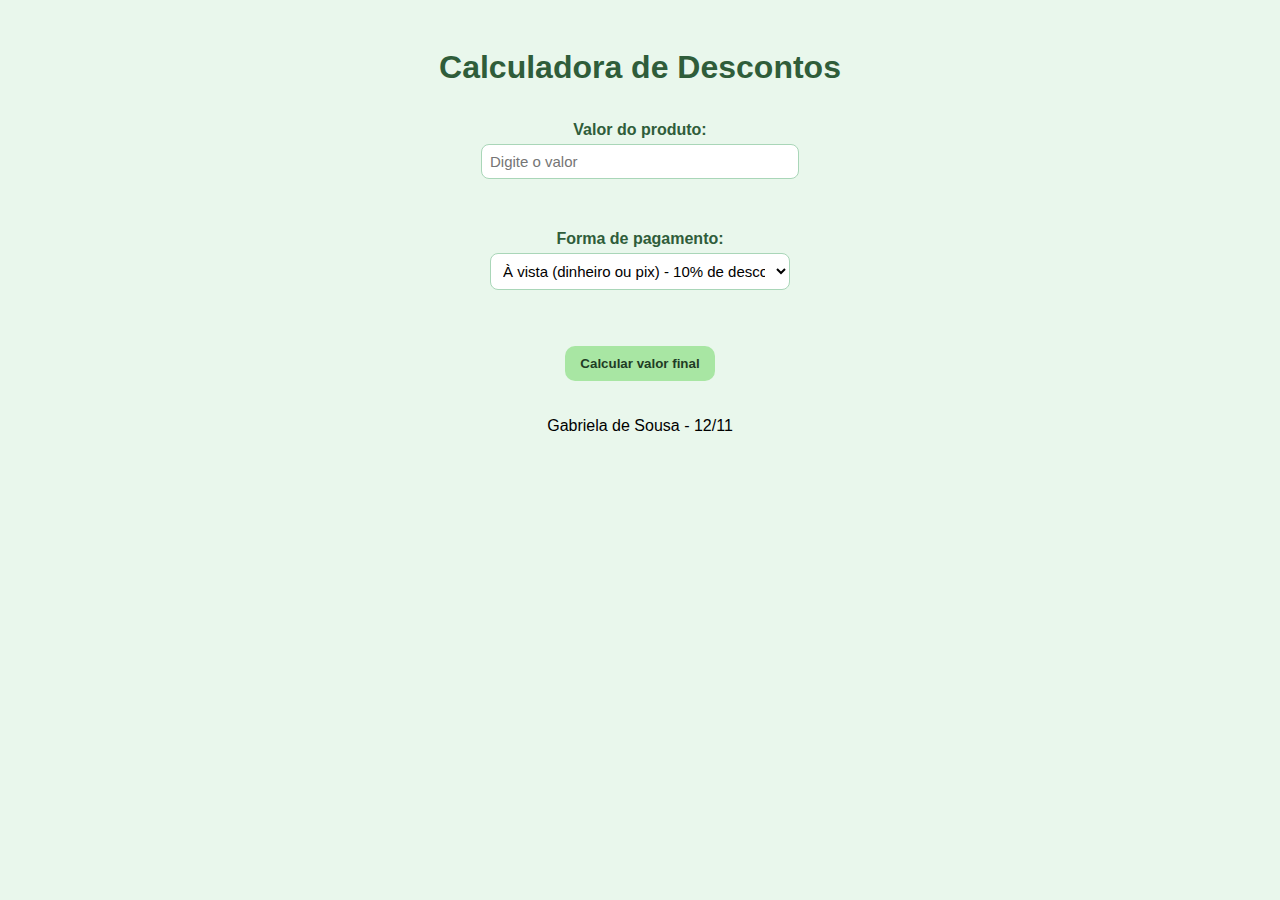
<file: calculadora-de-descontos/index.html>
<!DOCTYPE html>
<html lang="pt-BR">
<head>
  <meta charset="UTF-8">
  <meta name="viewport" content="width=device-width, initial-scale=1.0">
  <title>Calculadora de Descontos</title>
  <link rel="stylesheet" href="./css/style.css" />
</head>
<body>
  <h1>Calculadora de Descontos</h1>

  <label for="valor">Valor do produto:</label>
  <input type="number" id="valor" placeholder="Digite o valor" />

  <br><br>

  <label for="formaPagamento">Forma de pagamento:</label>
  <select id="formaPagamento">
    <option value="avista">À vista (dinheiro ou pix) - 10% de desconto</option>
    <option value="credito">Cartão de crédito - acréscimo de 5%</option>
    <option value="2x">Parcelado em 2x - sem desconto</option>
    <option value="3xoumais">Parcelado em 3x ou mais - acréscimo de 10%</option>
  </select>

  <br><br>

  <button id="calcular">Calcular valor final</button>

  <div id="resultado"></div>
  <footer>
    <p>Gabriela de Sousa - 12/11</p>
  </footer>
  <script src="./js/script.js"></script>
</body>
</html>
</file>
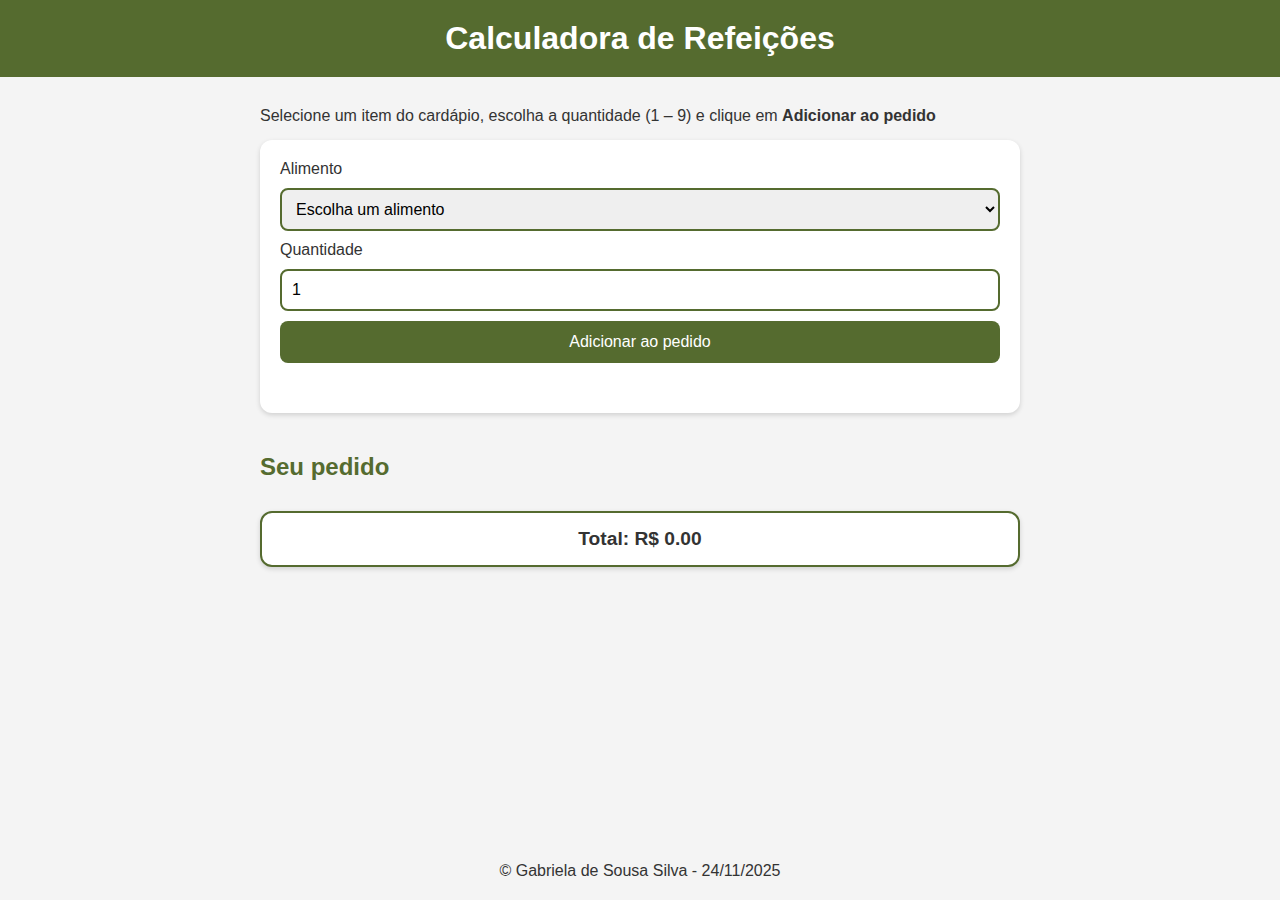
<file: calculadora-refeicoes/index.html>
<!DOCTYPE html>
<html lang="pt-BR">

<head>
    <meta charset="UTF-8">
    <meta name="viewport" content="width=device-width, initial-scale=1.0">
    <title>Calculadora de Refeições</title>
    <link rel="stylesheet" href="css/style.css">
</head>

<body>
    <header>
        <h1>Calculadora de Refeições</h1>
    </header>
    <main>
        <section class="controle">
            <p>Selecione um item do cardápio, escolha a quantidade (1 – 9) e clique em <strong>Adicionar ao
                    pedido</strong></p>
            <div class="form">
                <label for="alimento">Alimento</label>
                <select id="alimento">
                    <option value="">Escolha um alimento</option>
                    <option value="pizza">Pizza — R$ 28.00</option>
                    <option value="salada">Salada — R$ 12.50</option>
                    <option value="hamburguer">Hambúrguer — R$ 18.00</option>
                    <option value="suco">Suco — R$ 6.50</option>
                    <option value="sobremesa">Sobremesa — R$ 9.00</option>
                </select>
                <label for="quantidade">Quantidade</label>
                <input id="quantidade" type="number" min="1" max="9" value="1">
                <button id="adicionar">Adicionar ao pedido</button>
                <div class="erro" id="erro" aria-live="polite"></div>
            </div>
        </section>
        <section id="pedido">
            <h2>Seu pedido</h2>
            <ul id="lista-pedido" aria-live="polite"></ul>
            <div id="total-geral">Total: R$ 0.00</div>
        </section>
    </main>
    <footer>
        <p>&copy; Gabriela de Sousa Silva - 24/11/2025</p>
    </footer>
    <script src="js/script.js"></script>
</body>
</html>
</file>
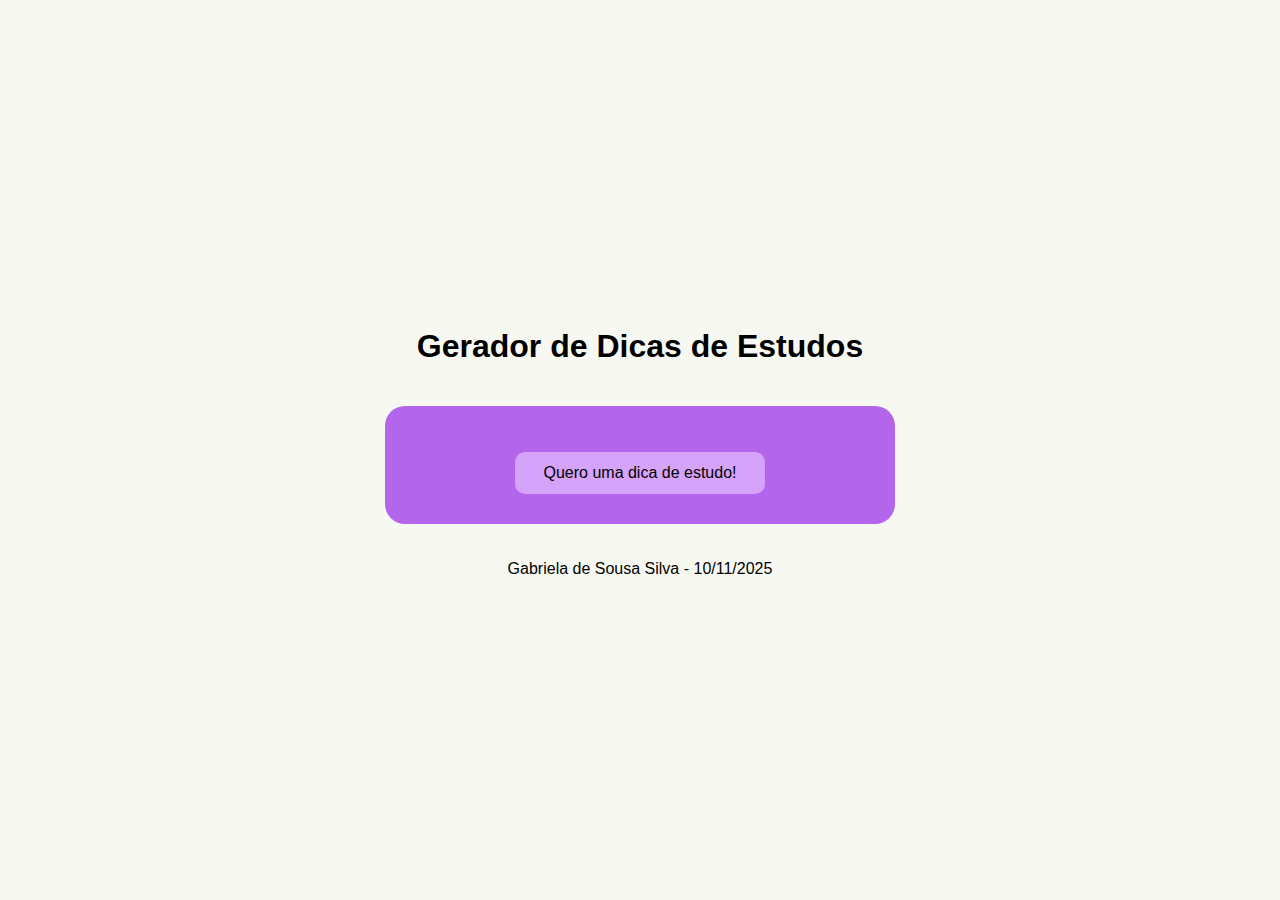
<file: gerador-dicas/index.html>
<!DOCTYPE html>
<html lang="pt-BR">

<head>
    <meta charset="UTF-8">
    <meta name="viewport" content="width=device-width, initial-scale=1.0">
    <title>Gerador de dicas</title>
    <link rel="stylesheet" href="./css/style.css" />
</head>

<body>
    <header>
        <h1>Gerador de Dicas de Estudos</h1>
    </header>
    <main>
        <section>
            <div class="container">
                <p id="dicaEstudo"></p>
                <button>Quero uma dica de estudo!</button>
            </div>
        </section>
    </main>
    <footer>
        <p>Gabriela de Sousa Silva - 10/11/2025</p>
    </footer>
    <script src="./js/script.js"></script>
</body>

</html>
</file>
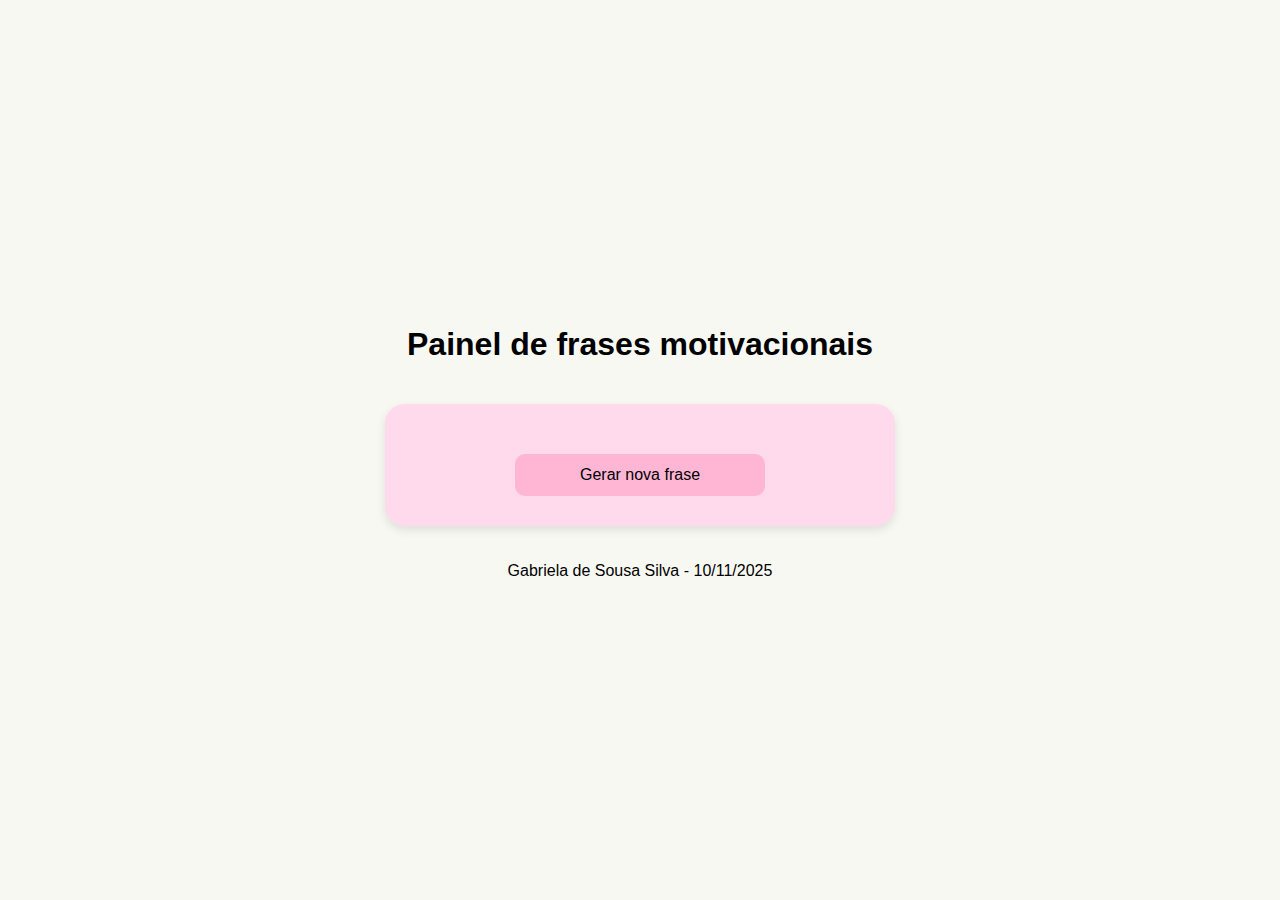
<file: painel-frases/index.html>
<!DOCTYPE html>
<html lang="pt-BR">

<head>
    <meta charset="UTF-8">
    <meta name="viewport" content="width=device-width, initial-scale=1.0">
    <title>Document</title>
    <link rel="stylesheet" href="./css/style.css" />
</head>
<body>
    <header>
    <h1>Painel de frases motivacionais</h1>
</header>
    <main>
        <section>
            <div class="container">
                <p id="frase"></p>
                <button>Gerar nova frase</button>
            </div>
        </section>
    </main>
    <footer>
        <p>Gabriela de Sousa Silva - 10/11/2025</p>
    </footer>
    <script src="./js/script.js"></script>
</body>

</html>
</file>
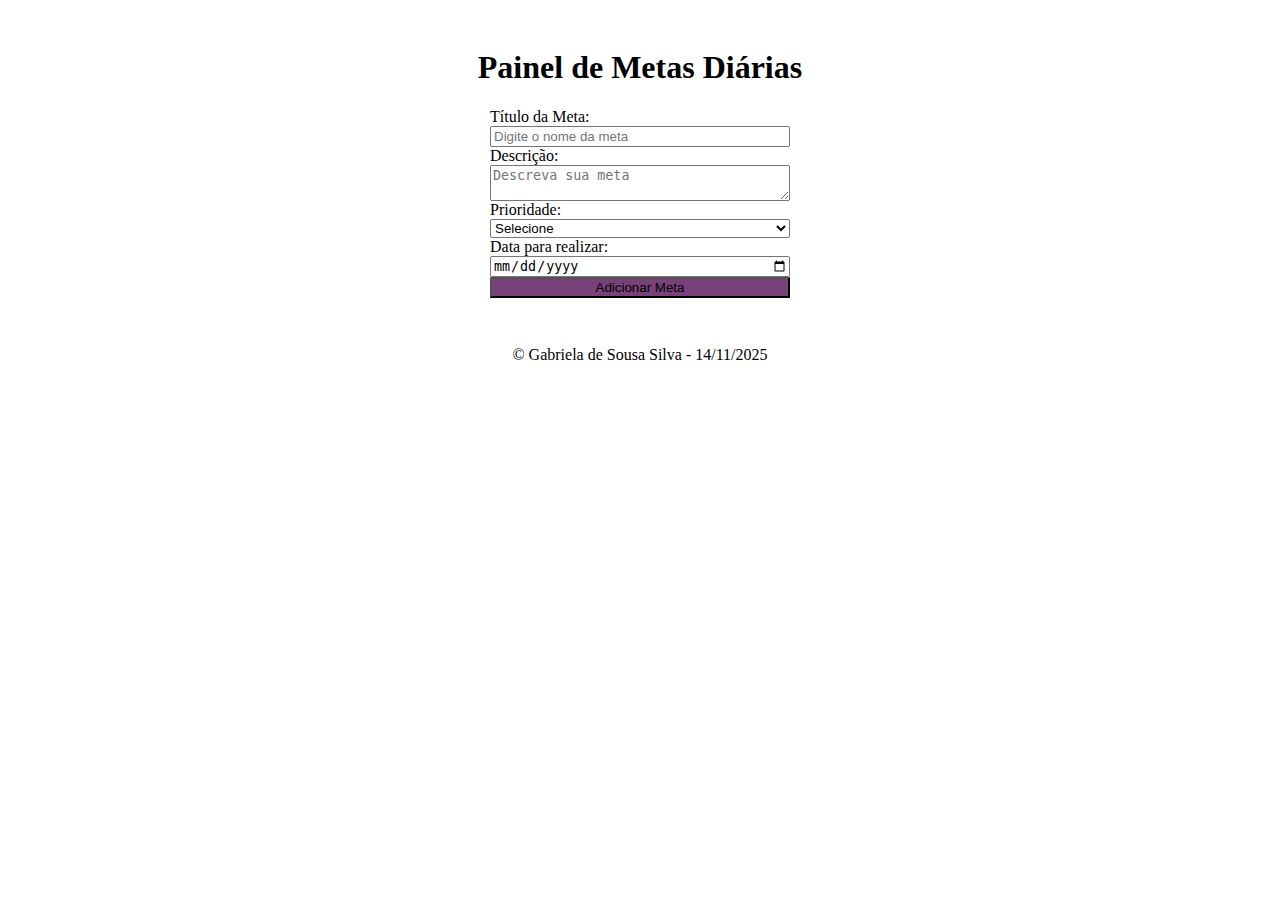
<file: painel-metas/index.html>
<!DOCTYPE html>
<html lang="pt-BR">

<head>
    <meta charset="UTF-8">
    <meta name="viewport" content="width=device-width, initial-scale=1.0">
    <title>Painel de Metas</title>
    <link rel="stylesheet" href="./css/style.css" />
</head>

<body>
    <header>
        <h1>Painel de Metas Diárias</h1>
    </header>

    <main>
        <section>
            <form id="formMeta">
                <label for="titulo">Título da Meta:</label>
                <input id="titulo" type="text" placeholder="Digite o nome da meta">

                <label for="descricao">Descrição:</label>
                <textarea id="descricao" placeholder="Descreva sua meta"></textarea>

                <label for="prioridade">Prioridade:</label>
                <select id="prioridade">
                    <option value="">Selecione</option>
                    <option value="baixa">Baixa</option>
                    <option value="media">Média</option>
                    <option value="alta">Alta</option>
                </select>

                <label for="dataMeta">Data para realizar:</label>
                <input id="dataMeta" type="date">

                <button id="botaoAdicionar" type="submit">Adicionar Meta</button>
            </form>

            <div class="erro" id="erroGeral"></div>
        </section>

        <section id="lista">
            <ul id="listaMetas"></ul>
        </section>

        <footer>
            <p>&copy; Gabriela de Sousa Silva - 14/11/2025</p>
        </footer>
    </main>

    <script src="./js/script.js"></script>
</body>

</html>
</file>
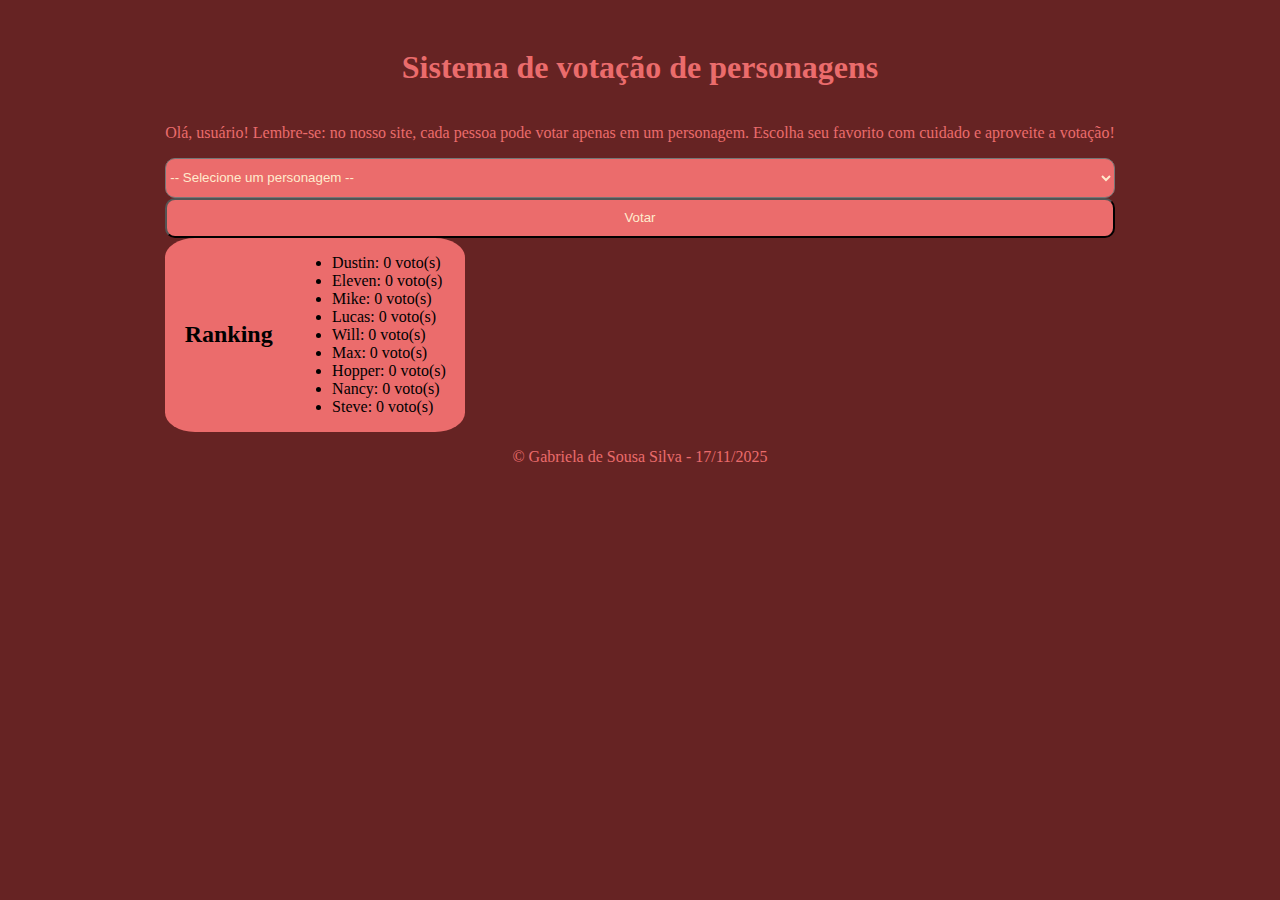
<file: votacao-personagens/index.html>
<!DOCTYPE html>
<html lang="pt-BR">

<head>
    <meta charset="UTF-8">
    <meta name="viewport" content="width=device-width, initial-scale=1.0">
    <title>Votação</title>
    <link rel="stylesheet" href="./css/style.css" />
</head>

<body>
    <header>
        <h1>Sistema de votação de personagens</h1>
    </header>
    <main>
        <section>
            <p>
                Olá, usuário! Lembre-se: no nosso site, cada pessoa pode votar apenas
                em um personagem. Escolha seu favorito com cuidado e aproveite a votação!
            </p>
            <form>
                <select id="select-personagem">
                    <option value="">-- Selecione um personagem --</option>
                    <option>Dustin</option>
                    <option>Eleven</option>
                    <option>Mike</option>
                    <option>Lucas</option>
                    <option>Will</option>
                    <option>Max</option>
                    <option>Hopper</option>
                    <option>Nancy</option>
                    <option>Steve</option>
                </select>
                <button type="button" id="btn-votar">
                    Votar
                </button>
            </form>
            <div id="erro"></div>
        </section>
        <div>
            <section id="ranking">
                <h2>Ranking</h2>
                <ul id="lista-ranking"></ul>
            </section>
        </div>
    </main>
    <footer>
        <p>&copy; Gabriela de Sousa Silva - 17/11/2025</p>
    </footer>
    <script src="./js/script.js"></script>
</body>

</html>
</file>
<file: calculadora-de-descontos/css/style.css>
body {
    font-family: Arial, sans-serif;
    background-color: #e9f7ec;
    display: flex;
    align-content: center;
    flex-wrap: wrap;
    flex-direction: column;
    align-items: center;
    justify-content: center;
    padding: 20px;
}

h1 {
    color: #2f5d3a;
    margin-bottom: 20px;
}

.container {
    background-color: #f2fbf4;
    padding: 30px;
    border-radius: 15px;
    box-shadow: 0 0 10px rgba(0, 0, 0, 0.1);
    text-align: center;
    width: 300px;
}

label {
    display: block;
    margin-top: 15px;
    font-weight: bold;
    color: #2f5d3a;
}

input,
select {
    width: 300px;
    padding: 8px;
    margin-top: 5px;
    border: 1px solid #a9d6b8;
    border-radius: 8px;
    font-size: 15px;
    background-color: #ffffff;
}

button {
    background-color: #a8e6a3;
    border: none;
    padding: 10px 15px;
    border-radius: 10px;
    margin-top: 20px;
    cursor: pointer;
    font-weight: bold;
    color: #1f3d25;
    transition: 0.3s;
}

button:hover {
    background-color: #8fdc8b;
}

#resultado {
    margin-top: 20px;
    font-size: 18px;
    color: #204d2a;
    font-weight: bold;
}

@media screen and (max-width: 500px) {
    .container {
        width: 85%;
        padding: 20px;
    }

    h1 {
        font-size: 1.4em;
    }
}
</file>
<file: calculadora-refeicoes/css/style.css>
:root {
    --verde-militar: #556b2f;
    --verde-militar-claro: #6f8150;
    --cinza-claro: #f4f4f4;
    --cinza-texto: #333;
    --destaque: #c0e3a1;
}
* {
    margin: 0;
    padding: 0;
    box-sizing: border-box;
    font-family: Arial, Helvetica, sans-serif;
} 
body {
    background: var(--cinza-claro);
    color: var(--cinza-texto);
    display: flex;
    flex-direction: column;
    min-height: 100vh;
}
header {
    background: var(--verde-militar);
    padding: 20px;
    text-align: center;
    color: #fff;
}
header h1 {
    font-size: 2rem;
}
main {
    width: 100%;
    max-width: 800px;
    margin: 30px auto;
    padding: 0 20px;
}
.controle p {
    margin-bottom: 15px;
}
.form {
    background: #fff;
    padding: 20px;
    border-radius: 12px;
    box-shadow: 0 2px 5px rgba(0,0,0,0.15);
    display: flex;
    flex-direction: column;
    gap: 10px;
}
.form select,.form input {
    padding: 10px;
    border: 2px solid var(--verde-militar);
    border-radius: 8px;
    font-size: 1rem;
}
button {
    padding: 12px;
    border: none;
    background: var(--verde-militar);
    color: #fff;
    border-radius: 8px;
    cursor: pointer;
    font-size: 1rem;
    transition: 0.2s ease-in-out;
}
button:hover {
    background: var(--verde-militar-claro);
    transform: scale(1.03);
}
.erro {
    color: red;
    font-weight: bold;
    min-height: 20px;
}
#pedido {
    margin-top: 40px;
}
#pedido h2 {
    margin-bottom: 10px;
    color: var(--verde-militar);
}
#lista-pedido {
    list-style: none;
    display: flex;
    flex-direction: column;
    gap: 15px;
}
#lista-pedido li {
    background: #fff;
    padding: 15px;
    border: 2px solid var(--verde-militar);
    border-radius: 12px;
    box-shadow: 0 3px 7px rgba(0,0,0,0.12);
    display: flex;
    justify-content: space-between;
    align-items: center;
    animation: fadeIn 0.3s ease;
}


.info {
    display: flex;
    flex-direction: column;
}
.acoes {
    text-align: right;
    display: flex;
    flex-direction: column;
    gap: 8px;
}
.remover {
    background: #b13a3a;
}
.remover:hover {
    background: #cf4848;
}
.destaque {
    border-color: #b5df8a !important;
    background: var(--destaque);
    box-shadow: 0 0 12px rgba(117, 165, 91, 0.8);
}
#total-geral {
    margin-top: 20px;
    background: #fff;
    padding: 15px;
    border-radius: 12px;
    border: 2px solid var(--verde-militar);
    box-shadow: 0 2px 5px rgba(0,0,0,0.15);
    font-size: 1.2rem;
    font-weight: bold;
    text-align: center;
}
footer {
    margin-top: auto;
    text-align: center;
    padding: 20px;
}
@media (max-width: 600px) {

    #lista-pedido li {
        flex-direction: column;
        gap: 10px;
        text-align: center;
    }

    .acoes {
        align-items: center;
    }
}
</file>
<file: gerador-dicas/css/style.css>
body {
    background-color: #f8f8f3;
    font-family: Arial, sans-serif;
    display: flex;
    justify-content: center;
    min-height: 100vh;
    margin: 0;
    padding: 0;
    align-items: center;
    align-content: center;
    flex-direction: column;
    flex-wrap: wrap;
}
main {
    background-color: rgb(179, 102, 235);
    padding: 30px;
    border-radius: 20px;
    text-align: center;
    width: 90%;
    max-width: 450px;
    box-shadow: rgb(97, 55, 128);
    margin: 20px;
}
#dica {
    font-size: 20px;
    margin-bottom: 20px;
    color: rgb(96, 55, 126);
}
button {
    background-color: rgb(214, 163, 250);
    border: none;
    padding: 12px 25px;
    border-radius: 10px;
    font-size: 16px;
    cursor: pointer;
    width: 100%;
    max-width: 250px;
    margin: 0 auto;
}
button:hover {
    background-color: rgb(97, 55, 128);
}
@media screen and (max-width: 768px) {
   body{
    padding: 20px;
   }
   h1{
    align-items: center;
    padding: 40px;
    margin: auto;
   }
   header{
    padding: 10px;
    align-items: center;
   }
  }
</file>
<file: painel-frases/css/style.css>
body {
    background-color: #f8f8f3;
    font-family: Arial, sans-serif;
    display: flex;
    justify-content: center;
    min-height: 100vh;
    margin: 0;
    padding: 0;
    align-items: center;
    align-content: center;
    flex-direction: column;
    flex-wrap: wrap;
}

main {
    background-color: #ffd9ec;
    padding: 30px;
    border-radius: 20px;
    text-align: center;
    width: 90%;
    max-width: 450px;
    box-shadow: 0 4px 10px rgba(0, 0, 0, 0.1);
    margin: 20px;
}

#frase {
    font-size: 20px;
    margin-bottom: 20px;
    color: #a14b74;
}

button {
    background-color: #ffb6d5;
    border: none;
    padding: 12px 25px;
    border-radius: 10px;
    font-size: 16px;
    cursor: pointer;
    width: 100%;
    max-width: 250px;
    margin: 0 auto;
}

button:hover {
    background-color: #ffa3ca;
}

@media screen and (max-width: 768px) {
   body{
    padding: 20px;
   }
   h1{
    align-items: center;
    padding: 40px;
    margin: auto;
   }
   header{
    padding: 10px;
    align-items: center;
   }
  }
</file>
<file: painel-metas/css/style.css>
form#formulario {
    display: flex;
    padding: 20px;
    flex-direction: column;
    flex-wrap: nowrap;
    align-content: stretch;
    justify-content: space-evenly;
    align-items: stretch;
}

footer {
    display: flex;
    align-items: flex-start;
    justify-content: center;
}

header {
    display: flex;
    justify-content: center;
}

button {
    background-color: rgb(121, 65, 121);
    justify-content: center;
}

body {
    padding: 20px;
}

section {
    width: 300px;
    display: flex;
    flex-direction: column-reverse;
    justify-content: space-evenly;
    align-items: stretch;
    margin: 0 auto;
}

.concluida {
    text-decoration: line-through;
    opacity: 0.7;
    transition: 0.3s ease;
}
.concluida .meta-titulo,.concluida .meta-descricao,.concluida .meta-info {
    text-decoration: line-through;
}
form#formMeta {
    display: flex;
    flex-direction: column;
    align-content: flex-start;
    justify-content: flex-end;
    align-items: stretch;
}
</file>
<file: votacao-personagens/css/style.css>
body {
    display: flex;
    flex-direction: column;
    align-items: center;
    padding: 20px;
    background-color: rgb(102, 35, 35);
}
div section{
    background-color: rgb(235, 108, 108);
    border-radius: 10%;
    width: 300px;
    padding-block: inherit;
    display: flex;
    justify-content: space-evenly;
    align-items: center;
}

h1{
    color: rgb(235, 108, 108);
}
p{
    color: rgb(235, 108, 108);
}
form select, form button {
    color: blanchedalmond;
    background-color: rgb(235, 108, 108);
    width: 100%;
    height: 40px;
    border-radius: 10px;
}
</file>
